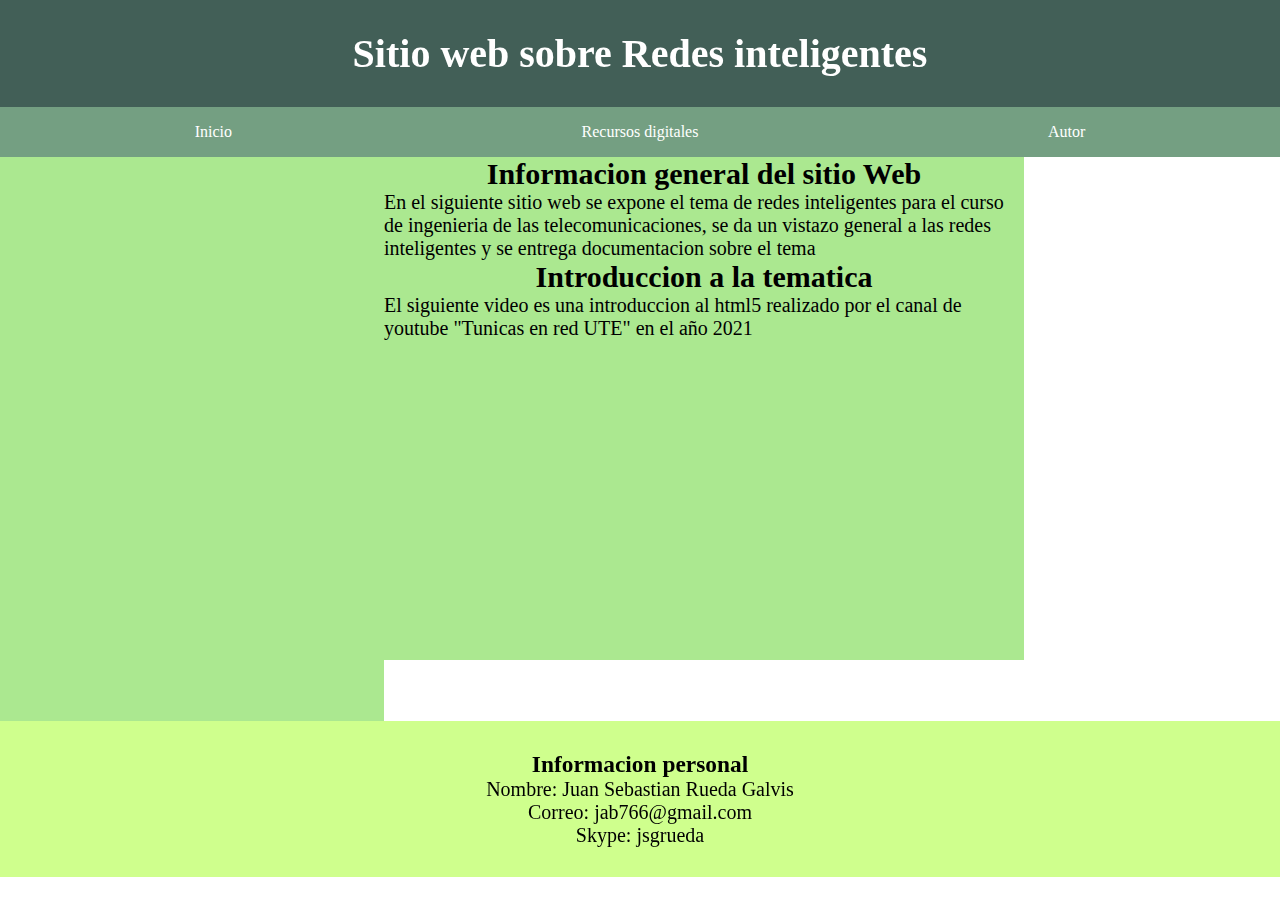
<file: index.html>
<!DOCTYPE html>
<html lang="en">

<head>
    <meta charset="UTF-8">
    <meta http-equiv="X-UA-Compatible" content="IE=edge">
    <meta name="viewport" content="width=device-width, initial-scale=1.0">
    <title>Sitio web sobre Redes inteligentes</title>
    <link rel="stylesheet" href="css/styles.css">
</head>

<body>
    <header>
        <h1>
            Sitio web sobre Redes inteligentes
        </h1>
    </header>
    <nav class="menuprincipal">
        <ul>
            <li> <a href="index.html">
                    Inicio
                </a>
            </li>
            <li>
                <a href="#">
                    Recursos digitales
                </a>
                <ul class="segundomenu">
                    <li>
                        <a href="Recurso1.html">
                            Recurso 1
                        </a>
                    </li>
                    <li><a href="Recurso2.html">
                            Recurso 2
                        </a></li>
                </ul>
            </li>
            <li>
                <a href="autor.html">
                    Autor
                </a>
            </li>
        </ul>
    </nav>
    <div class="despuesde">
        <aside>
            <iframe src="https://www.facebook.com/plugins/page.php?href=https%3A%2F%2Fwww.facebook.com%2FUniversidadUNAD&tabs=timeline&width=340&height=500&small_header=false&adapt_container_width=true&hide_cover=false&show_facepile=true&appId" width="340" height="500" style="border:none;overflow:hidden" scrolling="no" frameborder="0" allowfullscreen="true" allow="autoplay; clipboard-write; encrypted-media; picture-in-picture; web-share"></iframe>
        </aside>
    <section>
        <article class="colorfuente">
            <h2>
                Informacion general del sitio Web
            </h2>
            <p>
                En el siguiente sitio web se expone el tema de redes inteligentes para el curso de ingenieria de las telecomunicaciones,  se da un vistazo general a las redes inteligentes y se entrega documentacion sobre el tema
            </p>
            <h2>
                Introduccion a la tematica
            </h2>
            <p>
                El siguiente video es una introduccion al html5 realizado por el canal de youtube "Tunicas en red UTE" en el año 2021
            </p>
            <iframe width="560" height="315" src="https://www.youtube.com/embed/2_djnJcqs88" title="YouTube video player" frameborder="0" allow="accelerometer; autoplay; clipboard-write; encrypted-media; gyroscope; picture-in-picture" allowfullscreen></iframe>
        </article>
    </section>
    </div>
</div>
    <footer>
        <h3>
            Informacion personal
        </h3>
        <p>
            Nombre: Juan Sebastian Rueda Galvis <br>
            Correo: jab766@gmail.com <br>
            Skype: jsgrueda
        </p>
    </footer>
</body>

</html>
</file>
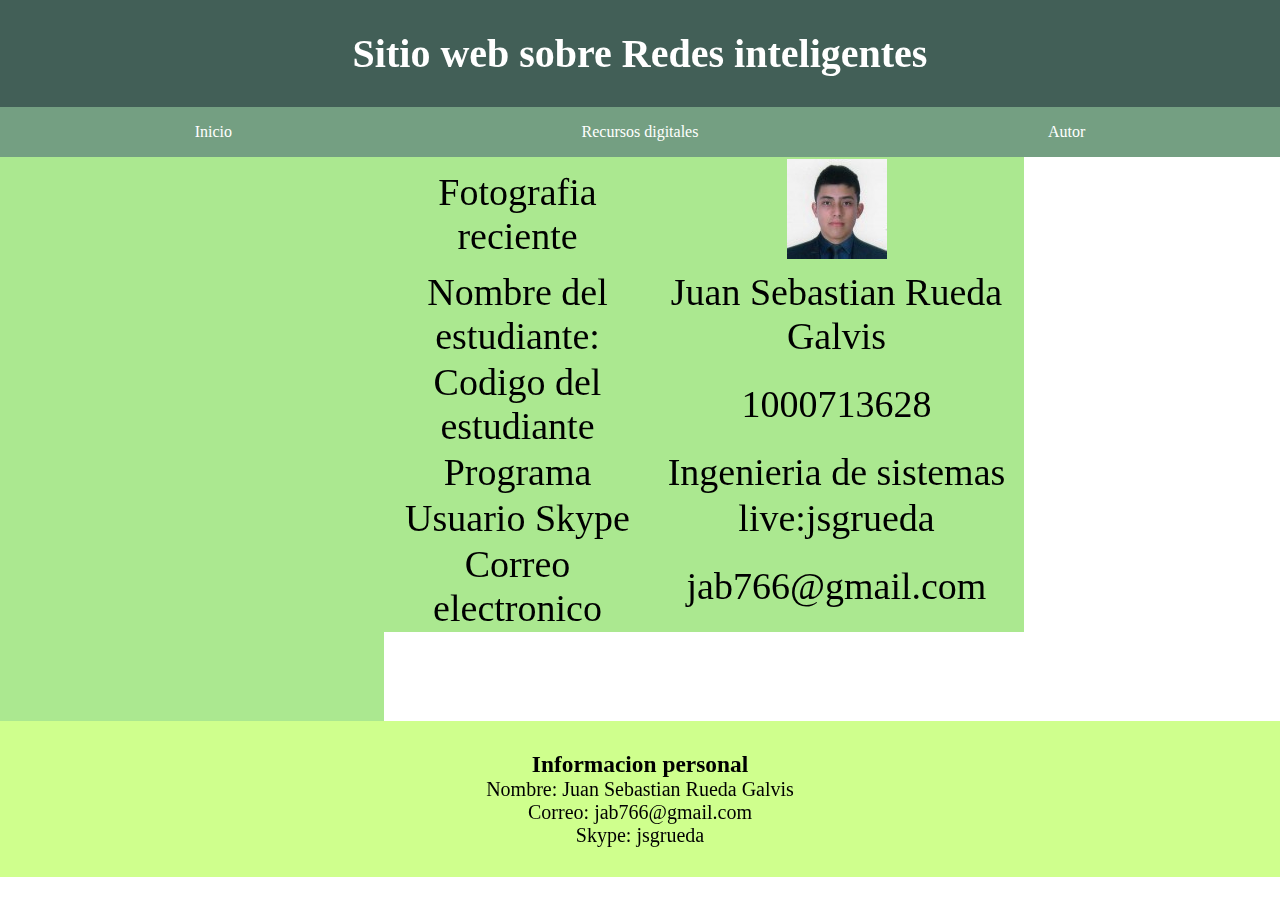
<file: autor.html>
<!DOCTYPE html>
<html lang="en">
<head>
    <meta charset="UTF-8">
    <meta http-equiv="X-UA-Compatible" content="IE=edge">
    <meta name="viewport" content="width=device-width, initial-scale=1.0">
    <title>Sitio web sobre Redes inteligentes</title>
    <link rel="stylesheet" href="css/styles.css">
</head>
<body>
    <header>
        <h1>
            Sitio web sobre Redes inteligentes
        </h1>
    </header>
    <nav class="menuprincipal">
        <ul>
            <li> <a href="index.html">
                    Inicio
                </a>
            </li>
            <li>
                <a href="#">
                    Recursos digitales
                </a>
                <ul class="segundomenu">
                    <li>
                        <a href="Recurso1.html">
                            Recurso 1
                        </a>
                    </li>
                    <li><a href="Recurso2.html">
                            Recurso 2
                        </a></li>
                </ul>
            </li>
            <li>
                <a href="autor.html">
                    Autor
                </a>
            </li>
        </ul>
    </nav>
    <div class="despuesde">
        <aside>
            <iframe src="https://www.facebook.com/plugins/page.php?href=https%3A%2F%2Fwww.facebook.com%2FUniversidadUNAD&tabs=timeline&width=340&height=500&small_header=false&adapt_container_width=true&hide_cover=false&show_facepile=true&appId" width="340" height="500" style="border:none;overflow:hidden" scrolling="no" frameborder="0" allowfullscreen="true" allow="autoplay; clipboard-write; encrypted-media; picture-in-picture; web-share"></iframe>
        </aside>
    <section>
        <article class="colorfuente">
            <table >
                <tr>
                    <td>
                        Fotografia reciente
                    </td>
                    <td>
                        <img src="img/f1.jpg" alt="" srcset="">
                    </td>
                </tr>
                <tr>
                    <td>
                        Nombre del estudiante:
                    </td>
                    <td>
                        Juan Sebastian Rueda Galvis
                    </td>
                </tr>
                <tr>
                    <td>
                        Codigo del estudiante
                    </td>
                    <td>
                        1000713628
                    </td>
                </tr>
                <tr>
                    <td>
                        Programa 
                    </td>
                    <td>
                        Ingenieria de sistemas
                    </td>
                </tr>
                <tr>
                    <td>
                        Usuario Skype
                    </td>
                    <td>
                        live:jsgrueda
                    </td>
                </tr>
                <tr>
                    <td>
                        Correo electronico
                    </td>
                    <td>
                        jab766@gmail.com
                    </td>
                </tr>
            </table>
        </article>
    </section>
        </article>
    </div>
</div>
    <footer>
        <h3>
            Informacion personal
        </h3>
        <p>
            Nombre: Juan Sebastian Rueda Galvis <br>
            Correo: jab766@gmail.com <br>
            Skype: jsgrueda
        </p>
    </footer>
</body>
</html>
</file>
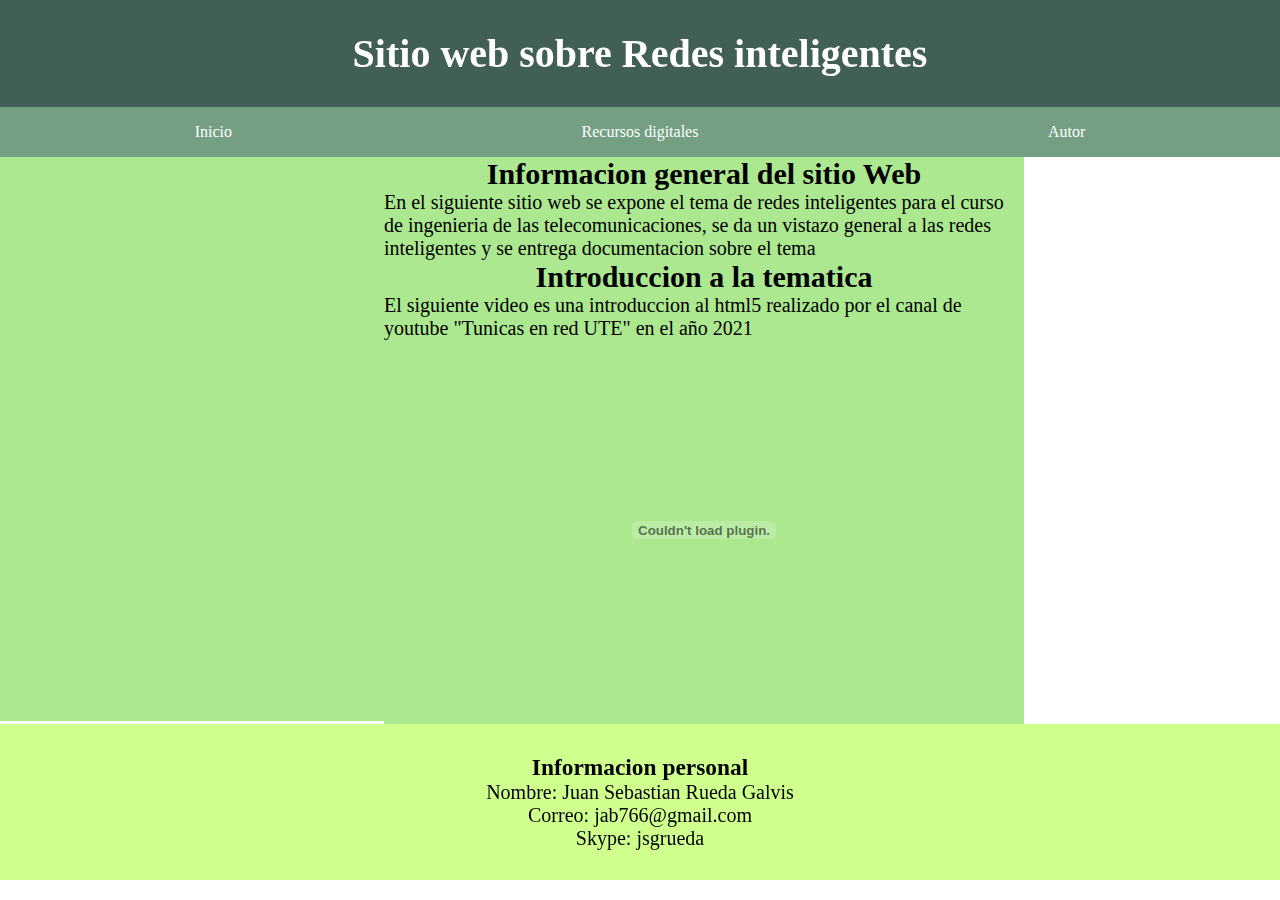
<file: Recurso1.html>
<!DOCTYPE html>
<html lang="en">

<head>
    <meta charset="UTF-8">
    <meta http-equiv="X-UA-Compatible" content="IE=edge">
    <meta name="viewport" content="width=device-width, initial-scale=1.0">
    <title> Sitio web sobre Redes inteligentes</title>
    <link rel="stylesheet" href="css/styles.css">
</head>

<body>
    <header>
        <h1>
            Sitio web sobre Redes inteligentes
        </h1>
    </header>
    <nav class="menuprincipal">
        <ul>
            <li> <a href="index.html">
                    Inicio
                </a>
            </li>
            <li>
                <a href="#">
                    Recursos digitales
                </a>
                <ul class="segundomenu">
                    <li>
                        <a href="Recurso1.html">
                            Recurso 1
                        </a>
                    </li>
                    <li><a href="Recurso2.html">
                            Recurso 2
                        </a></li>
                </ul>
            </li>
            <li>
                <a href="autor.html">
                    Autor
                </a>
            </li>
        </ul>
    </nav>
    <div class="despuesde">
        <aside>
            <iframe
                src="https://www.facebook.com/plugins/page.php?href=https%3A%2F%2Fwww.facebook.com%2FUniversidadUNAD&tabs=timeline&width=340&height=500&small_header=false&adapt_container_width=true&hide_cover=false&show_facepile=true&appId"
                width="340" height="500" style="border:none;overflow:hidden" scrolling="no" frameborder="0"
                allowfullscreen="true"
                allow="autoplay; clipboard-write; encrypted-media; picture-in-picture; web-share"></iframe>
        </aside>
        <section>
            <article class="colorfuente">
                <h2>
                    Informacion general del sitio Web
                </h2>
                <p>
                    En el siguiente sitio web se expone el tema de redes inteligentes para el curso de ingenieria de las
                    telecomunicaciones, se da un vistazo general a las redes inteligentes y se entrega documentacion
                    sobre el tema
                </p>
                <h2>
                    Introduccion a la tematica
                </h2>
                <p>
                    El siguiente video es una introduccion al html5 realizado por el canal de youtube "Tunicas en red
                    UTE" en el año 2021
                </p>
            </article>
            <embed src="docs/redes_inteligentes.pdf" type="application/pdf" width="100%" height="380px" />
        </section>
    </div>
    </div>
    <footer>
        <h3>
            Informacion personal
        </h3>
        <p>
            Nombre: Juan Sebastian Rueda Galvis <br>
            Correo: jab766@gmail.com <br>
            Skype: jsgrueda
        </p>
    </footer>
</body>

</html>
</file>
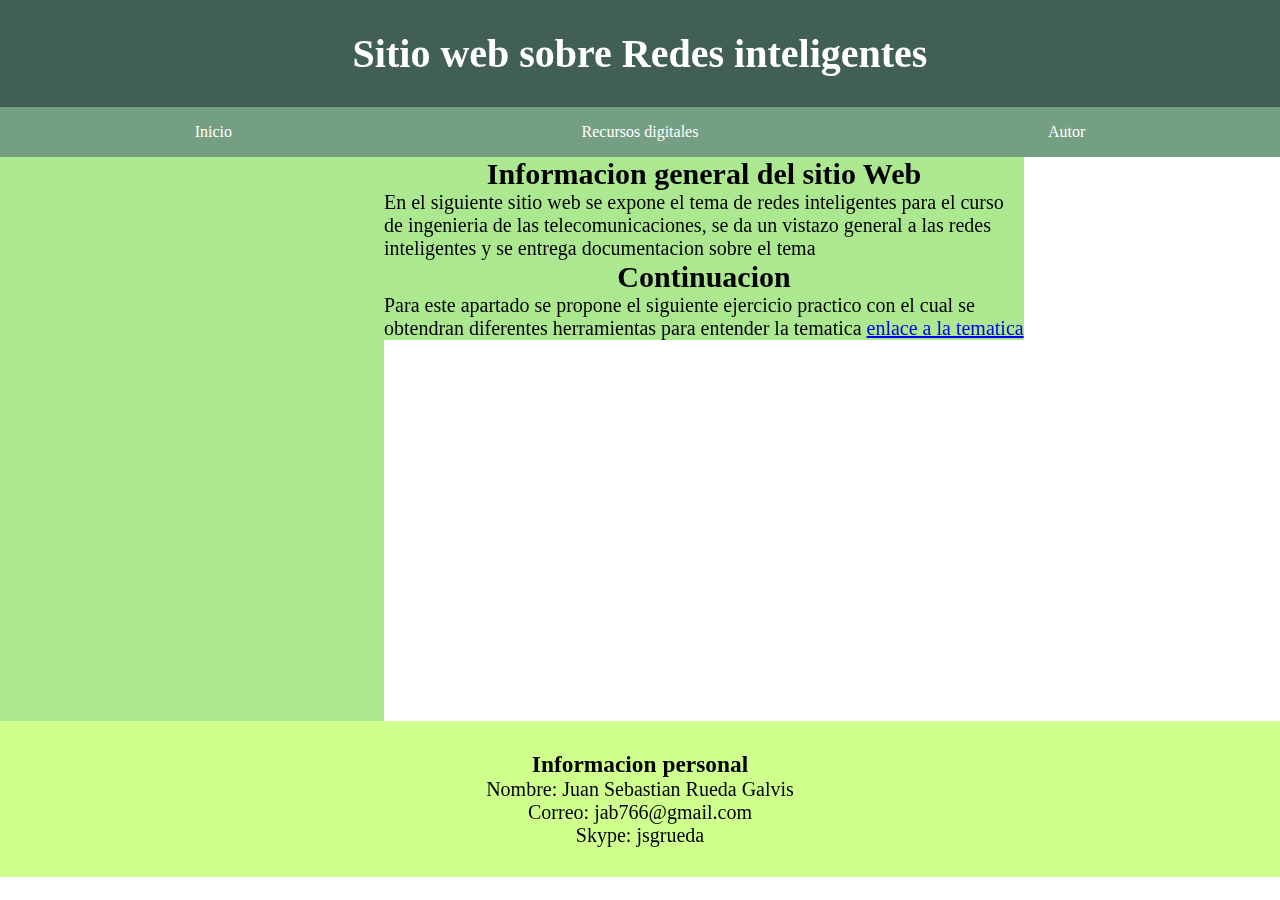
<file: Recurso2.html>
<!DOCTYPE html>
<html lang="en">

<head>
    <meta charset="UTF-8">
    <meta http-equiv="X-UA-Compatible" content="IE=edge">
    <meta name="viewport" content="width=device-width, initial-scale=1.0">
    <title> Sitio web sobre Redes inteligentes</title>
    <link rel="stylesheet" href="css/styles.css">
</head>

<body>
    <header>
        <h1>
            Sitio web sobre Redes inteligentes
        </h1>
    </header>
    <nav class="menuprincipal">
        <ul>
            <li> <a href="index.html">
                    Inicio
                </a>
            </li>
            <li>
                <a href="#">
                    Recursos digitales
                </a>
                <ul class="segundomenu">
                    <li>
                        <a href="Recurso1.html">
                            Recurso 1
                        </a>
                    </li>
                    <li><a href="Recurso2.html">
                            Recurso 2
                        </a></li>
                </ul>
            </li>
            <li>
                <a href="autor.html">
                    Autor
                </a>
            </li>
        </ul>
    </nav>
    <div class="despuesde">
        <aside>
            <iframe
                src="https://www.facebook.com/plugins/page.php?href=https%3A%2F%2Fwww.facebook.com%2FUniversidadUNAD&tabs=timeline&width=340&height=500&small_header=false&adapt_container_width=true&hide_cover=false&show_facepile=true&appId"
                width="340" height="500" style="border:none;overflow:hidden" scrolling="no" frameborder="0"
                allowfullscreen="true"
                allow="autoplay; clipboard-write; encrypted-media; picture-in-picture; web-share"></iframe>
        </aside>
        <section>
            <article class="colorfuente">
                <h2>
                    Informacion general del sitio Web
                </h2>
                <p>
                    En el siguiente sitio web se expone el tema de redes inteligentes para el curso de ingenieria de las
                    telecomunicaciones, se da un vistazo general a las redes inteligentes y se entrega documentacion
                    sobre el tema
                </p>
                <h2>
                    Continuacion
                </h2>
                <p>
                    Para este apartado se propone el siguiente ejercicio practico con el cual se obtendran diferentes herramientas para entender la tematica 
                    <a href="https://es.liveworksheets.com/worksheets/es/Informatica/Redes/Redes_Inform%C3%A1ticas_oq1203781uo">enlace a la tematica</a>
                </p>

            </article>
        </section>
    </div>
    </div>
    <footer>
        <h3>
            Informacion personal
        </h3>
        <p>
            Nombre: Juan Sebastian Rueda Galvis <br>
            Correo: jab766@gmail.com <br>
            Skype: jsgrueda
        </p>
    </footer>
</body>

</html>
</file>
<file: css/styles.css>
* {
    margin: 0;
    padding: 0;
    box-sizing: border-box;
  }
  h2{
    text-align: center;
  }
  
  /*Menu*/
  
  .menuprincipal a {
    display: flex;
    align-items: center;
    justify-content: center;
    color: #fff;
    background: #749F82;
    height: 50px;
    text-decoration: none;
  }
  
  .menuprincipal a:hover {
    background:white;
    color: purple;
  
  }
  
  .menuprincipal ul {
    list-style: none;
    display: flex;
  }
  
  .menuprincipal li {
    position: relative;
    width: 100%;
    text-align: center;
  }
  
  .menuprincipal li:hover .segundomenu>li {
    top: 0;
    display: block;
  }
  
  .segundomenu li {
    display: none;
    position: relative;
  }
  
  .segundomenu {
    position: absolute;
    display: flex;
    flex-direction: column;
    width: 100%;
  }
  
  .segundomenu li:hover {
    display: block;
  }
  /*header*/
  header{
    background-color:#425F57;
    padding: 30px;
    text-align: center;
    font-size: 20px;
    color:white;
  }
  .centrar{
    float: left;
    max-width: 80%;
    background: #ABE890;
    padding: 120px;
    align-self:center;
    align-content: center;
  }
  /* partir en dos columnas*/
  section {
    float: left;
    max-width: 50%;
    background: #ABE890;
  }
  aside {
    float: left;
    max-width: 30%;
    background:#ABE890;
    padding: 30px;
    align-self: auto;
  }
  .lateralderecho{
    float: right;
    max-width: 20%;
    background: #ABE890;
    padding: 20px;
    align-self:auto;
  }
  
  .despuesde:after{
    content: "";
    display: table;
    clear: both;
    color: black;
  }
  
  /*estilo para el footer*/
  footer{
    background-color: #CFFF8D;
    padding: 30px;
    text-align: center;
    font-size: 20px;
    color:black;
  }
  
  
  table{
    font-size: 38px;
    align-items: center;
    text-align: center;
    align-content: center;
    height:100%;
      width:100%;
  }
  .colorfuente {
    color: black;
    font-size: 20px;
  }

  .boton {
    text-decoration:none;
    font-weight:600;
    font-size:20px;
    color:#ffffff;
    padding-top:20px;
    padding-bottom:20px;
    padding-left:40px;
    padding-right:40px;
    background-color:#005BBB;
    align-items: center;
    align-self: center;
    align-content: center;
    }
</file>
